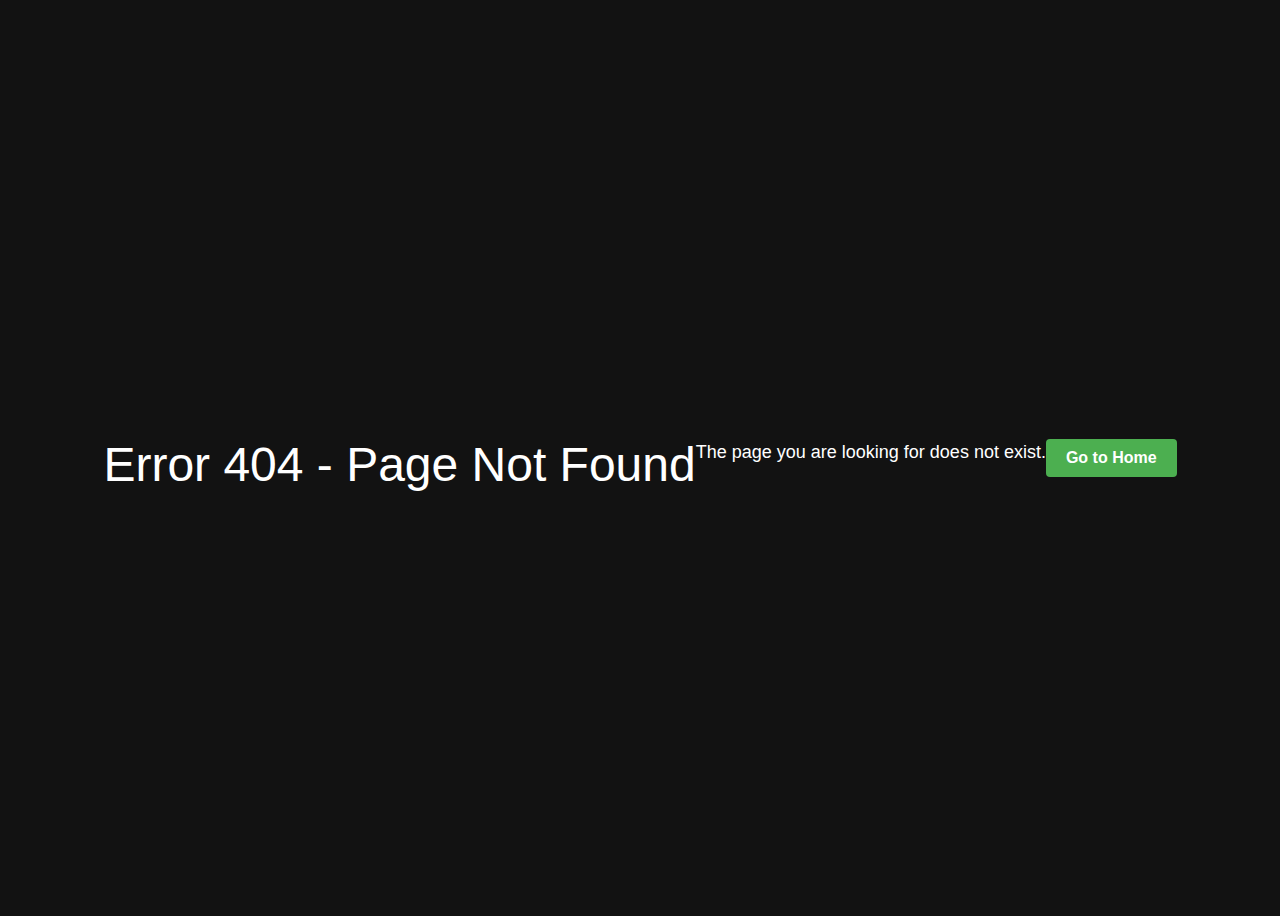
<file: src/main/resources/templates/errorpage404.html>
<!DOCTYPE html>
<html>

<head>
  <meta charset="UTF-8">
  <title>Error 404 - Page Not Found</title>
  <style>
        body {
            background-color: #121212;
            color: #fff;
            font-family: 'Roboto', sans-serif;
            display: flex;
            justify-content: center;
            align-items: center;
            height: 100vh;
            text-align: center;
        }

        h1 {
            font-size: 48px;
            font-weight: 500;
            margin-bottom: 20px;
        }

        p {
            font-size: 18px;
            margin-bottom: 30px;
        }

        a {
            color: #4CAF50;
            text-decoration: none;
        }

        .button {
            display: inline-block;
            background-color: #4CAF50;
            color: #fff;
            padding: 10px 20px;
            border-radius: 4px;
            font-size: 16px;
            font-weight: bold;
            transition: background-color 0.3s ease;
        }

        .button:hover {
            background-color: #3e8e41;
        }
    </style>
</head>

<body>
<h1>Error 404 - Page Not Found</h1>
<p>The page you are looking for does not exist.</p>
<a href="/" class="button">Go to Home</a>
</body>

</html>
</file>
